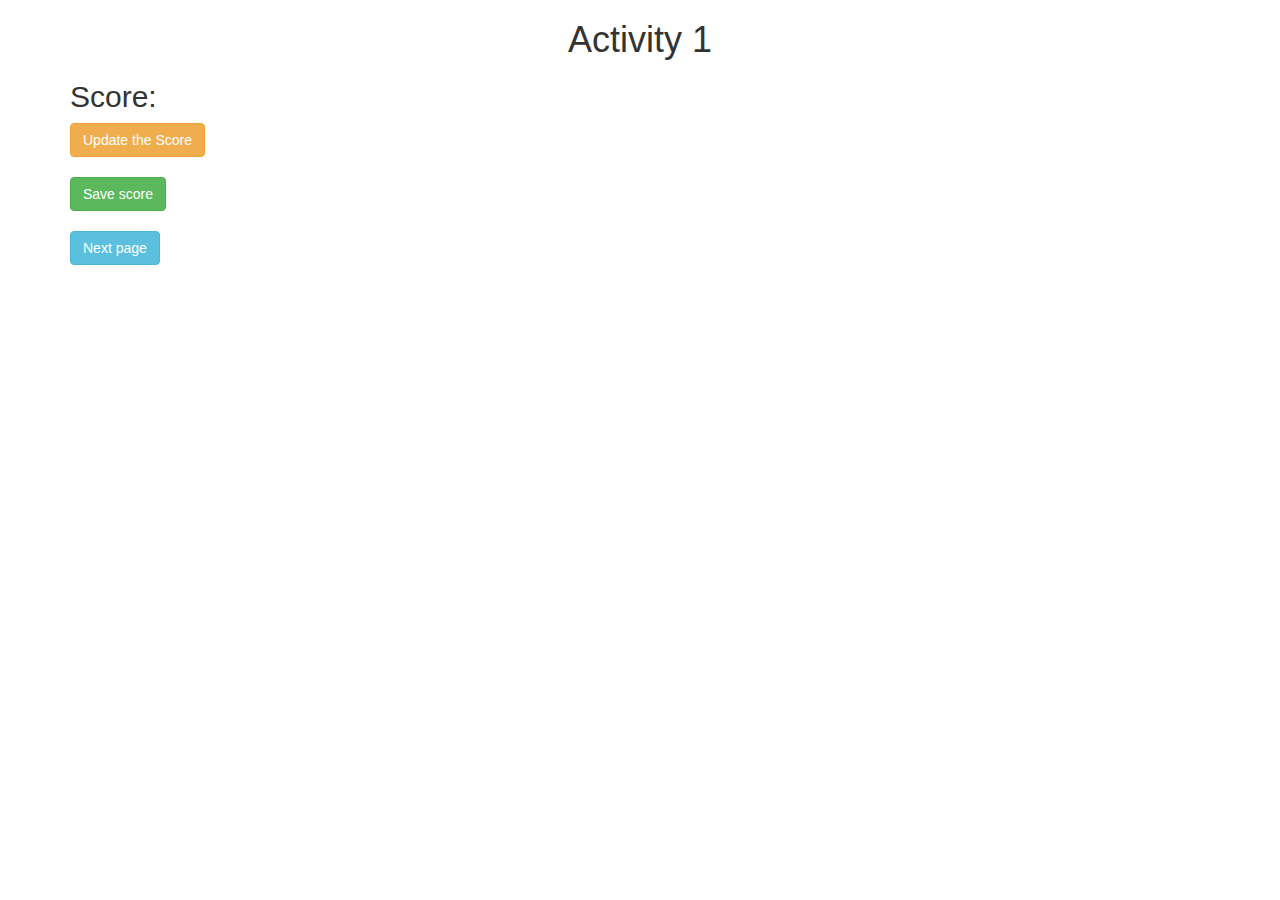
<file: activity_1.html>
<!DOCTYPE html>
<html>
<head>
	<title>Activity 1</title>

<meta name="viewport" content="width=device-width, initial-scale=1">
<link rel="stylesheet" href="https://maxcdn.bootstrapcdn.com/bootstrap/3.4.0/css/bootstrap.min.css">
<script src="https://ajax.googleapis.com/ajax/libs/jquery/3.4.1/jquery.min.js"></script>
<script src="https://maxcdn.bootstrapcdn.com/bootstrap/3.4.0/js/bootstrap.min.js"></script>
</head>
<body>

	<div class="container">
		<h1 style="text-align: center;">Activity 1</h1>
		<h2 id="score">Score:</h2>

		<button class="btn btn-warning" onclick="updateScore()">Update the Score</button>
		<br>
		<br>

		<button class="btn btn-success" onclick="saveScore()">Save score</button>
		<br>
		<br>

		<button class="btn btn-info" onclick="nextPage()">Next page</button>
	</div>
	
<script src="activity1.js"></script>
</body>
</html>
</file>
